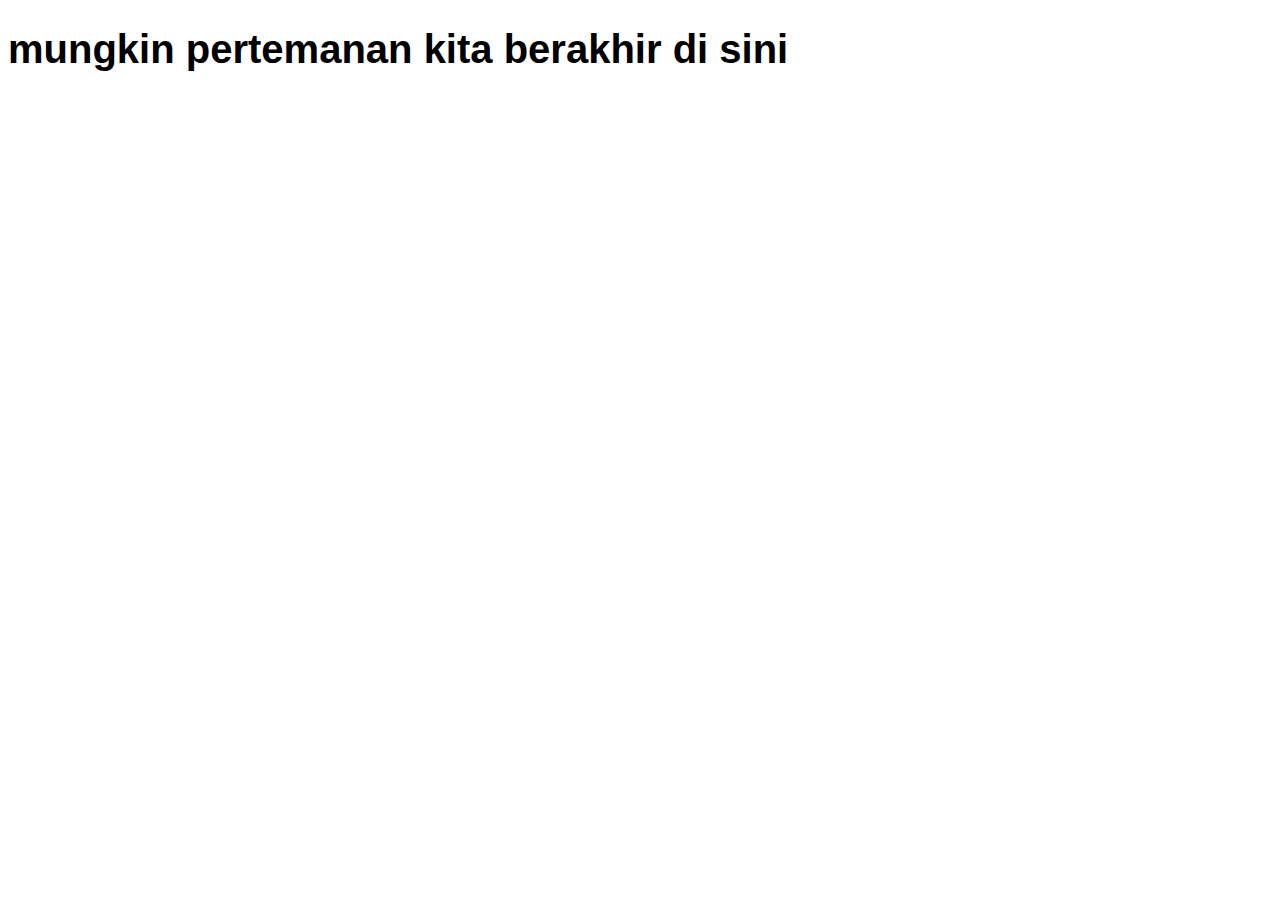
<file: sambungan link/ditolak.html>
<!DOCTYPE html>
<html lang="en">
<head>
    <meta charset="UTF-8">
    <meta http-equiv="X-UA-Compatible" content="IE=edge">
    <meta name="viewport" content="width=device-width, initial-scale=1.0">
    <title>Document</title>
</head>
<body>
    <H1 style="font-size: 40px; font-family: 'Gill Sans', 'Gill Sans MT', Calibri, 'Trebuchet MS', sans-serif;">
        mungkin pertemanan kita berakhir di sini
    </H1>
    
</body>
</html>
</file>
